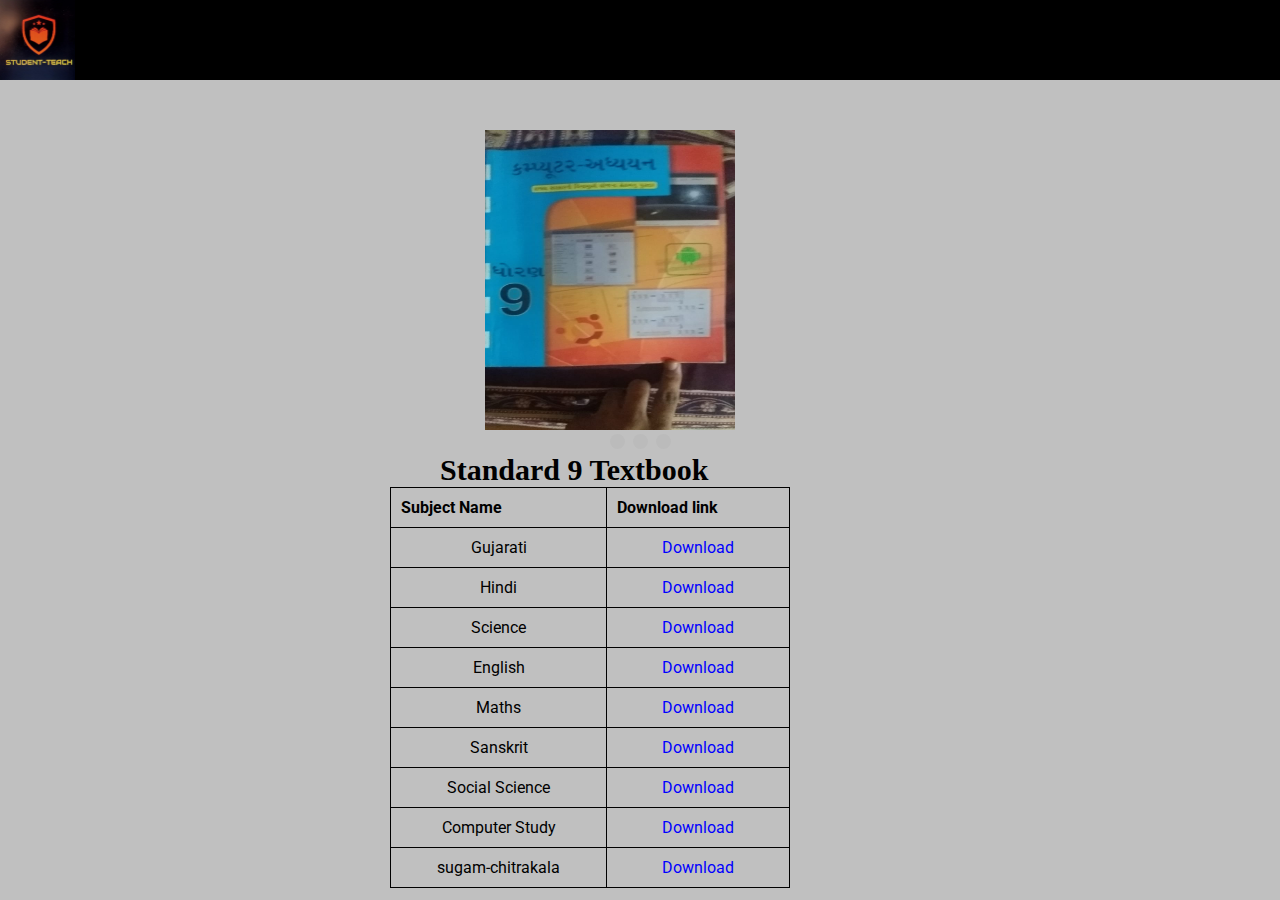
<file: index.html>
<!DOCTYPE html>
<html lang="en">

<head>
  <meta charset="UTF-8">
  <meta http-equiv="X-UA-Compatible" content="IE=edge">
  <meta name="viewport" content="width=device-width, initial-scale=1.0">
  <title>Student-Teach</title>
  <link rel="shortcut icon"  type="image/png" href="images/student-teach logo.jpeg">
  <link rel="stylesheet" href="css/home.css">
</head>
<body>
  <nav>
    <div class="logo"><img src="images/student-teach logo.jpeg" alt="" width="75px"></div>
    <ul>
      
  </nav>
<main>
  <main class="main">
    <div class="slideshow-container">

      <!-- Full-width images with number and caption text -->
      <div class="mySlides fade">
        <img src="images/computer.jpg">
      </div>
      <div class="mySlides fade">
        <img src="images/drawing.jpg">
      </div>

      <div class="mySlides fade">
        <img src="images/hindi.jpg">
      </div>

      <div class="mySlides fade">
        <img src="images/gujrati.jpg">
      </div>
      <div class="mySlides fade">
        <img src="images/sst.jpg">
      </div>
      <div class="mySlides fade">
        <img src="images/sanskrit.jpg">
      </div>
      <div class="mySlides fade">
        <img src="images/maths.jpg">
      </div>
      <div class="mySlides fade">
        <img src="images/english.jpg">
      </div>
      <div class="mySlides fade">
        <img src="images/sci.jpg">
      </div>

      <!-- Next and previous buttons -->
      <!-- <a class="prev" onclick="plusSlides(-1)">&#10094;</a>
              <a class="next" onclick="plusSlides(1)">&#10095;</a>
            </div>
            <br> -->

      <!-- The dots/circles -->
      <div style="text-align:center">
        <span class="dot" onclick="currentSlide(1)"></span>
        <span class="dot" onclick="currentSlide(2)"></span>
        <span class="dot" onclick="currentSlide(3)"></span>
      </div>
      <div class="table">
        <p>Standard 9 Textbook</p>
        <table>
          <tr>
            <th>Subject Name</th>
            <th>Download link</th>
          </tr>
          <tr>
            <td>Gujarati</td>
            <td><a href="https://drive.google.com/open?id=1_RdLkkXrejMPSvs8aVUWG1AHpvknllFv" target="_blank"
                rel="noopener">Download</a></td>
          </tr>
          <tr>
            <td>Hindi</td>
            <td><a href="https://drive.google.com/open?id=1Q0vqga958S02KSJtdFUzYqy_rSmAH_vR" target="_blank"
                rel="noopener">Download</a></td>
          </tr>
          <td>Science</td>
          <td><a href="https://drive.google.com/open?id=1If7bzf61JnhyA0pEvh6SVPA4Woab9Zho" target="_blank"
              rel="noopener">Download</a></td>
          </tr>
          <td>English</td>
          <td><a href="https://drive.google.com/open?id=1RXnKa188rVmCXd48v3uwNItZ5fLvORu9" target="_blank"
              rel="noopener">Download</a></td>
          </tr>
          <td>Maths</td>
          <td><a href="https://drive.google.com/open?id=1W-_h5SNFkpAV3O1Doz2HTDoWHf51BABD" target="_blank"
              rel="noopener">Download</a></td>
          </tr>
          <td>Sanskrit</td>
          <td><a href="https://drive.google.com/open?id=1ZeqlpvSqpmygTWk1FC-5xicruJlWK0ar" target="_blank"
              rel="noopener">Download</a></td>
          </tr>
          <td>Social Science</td>
          <td><a href="https://drive.google.com/open?id=1zRXdYpUmiDvwyN0s2NOGnKZX4yDkKwbU" target="_blank"
              rel="noopener">Download</a></td>
          </tr>
          <tr>
          <td>Computer Study</td>
          <td><a href="https://drive.google.com/open?id=1t8w5aHW7BJ6psdVgkM_BUtOxfbVWw0E6" target="_blank" rel="noopener">Download</a></td>
        </tr>
        <tr>
          <td>sugam-chitrakala</td>
          <td> <a href="https://drive.google.com/open?id=10j1xriP2RWG1CDyPii77wpDpzCBE7yuz" target="_blank" rel="noopener">Download</a></td>
        </tr>
      </table>
      
  </main></section>
</body>
<script src="pbk.js"></script>
</html>
</file>
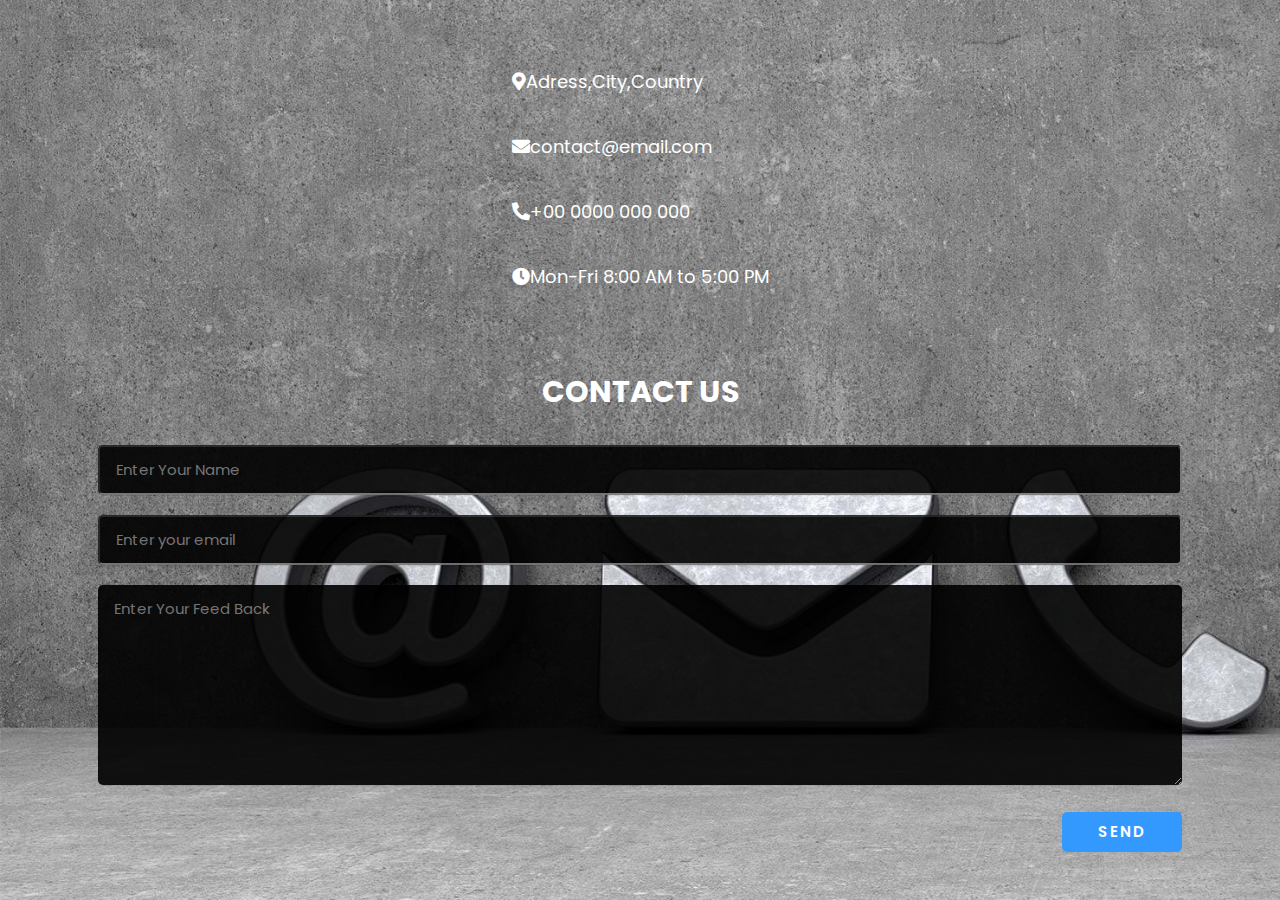
<file: call.html>
<!DOCTYPE html>
<html lang="en">
<head>
    <meta charset="UTF-8">
    <meta http-equiv="X-UA-Compatible" content="IE=edge">
    <meta name="viewport" content="width=device-width, initial-scale=1.0">
    <title>Document</title>
    <link rel="stylesheet" href="https://cdnjs.cloudflare.com/ajax/libs/font-awesome/5.15.3/css/all.min.css">
    <link rel="stylesheet" href="css/contactus.css">
</head>
<body>
    <div class="contact-section">
        <div class="contact-info">
            <div><i class="fas fa-map-marker-alt"></i>Adress,City,Country</div>
            <div><i class="fas fa-envelope "></i>contact@email.com</div>
            <div><i class="fas fa-phone-alt"></i></i>+00 0000 000 000</div>
            <div><i class="fas fa-clock"></i>Mon-Fri 8:00 AM to 5:00 PM</div>
        </div>
        <div class="contact-form">
            <h2>Contact Us</h2>
            <form  class ="contact" action="" method="POST">
                <input type="text" name="name" class="text-box" placeholder=" Enter Your Name" required>
                <input type="text" name="name" class="text-box" placeholder=" Enter your email" required>
                <textarea name="message"  rows="5" placeholder=" Enter Your Feed Back"required></textarea>
                <input type="submit" name="submit" class="send-btn" value="send">

            </form>
        </div>
    </div>
</body>
</html>
</file>
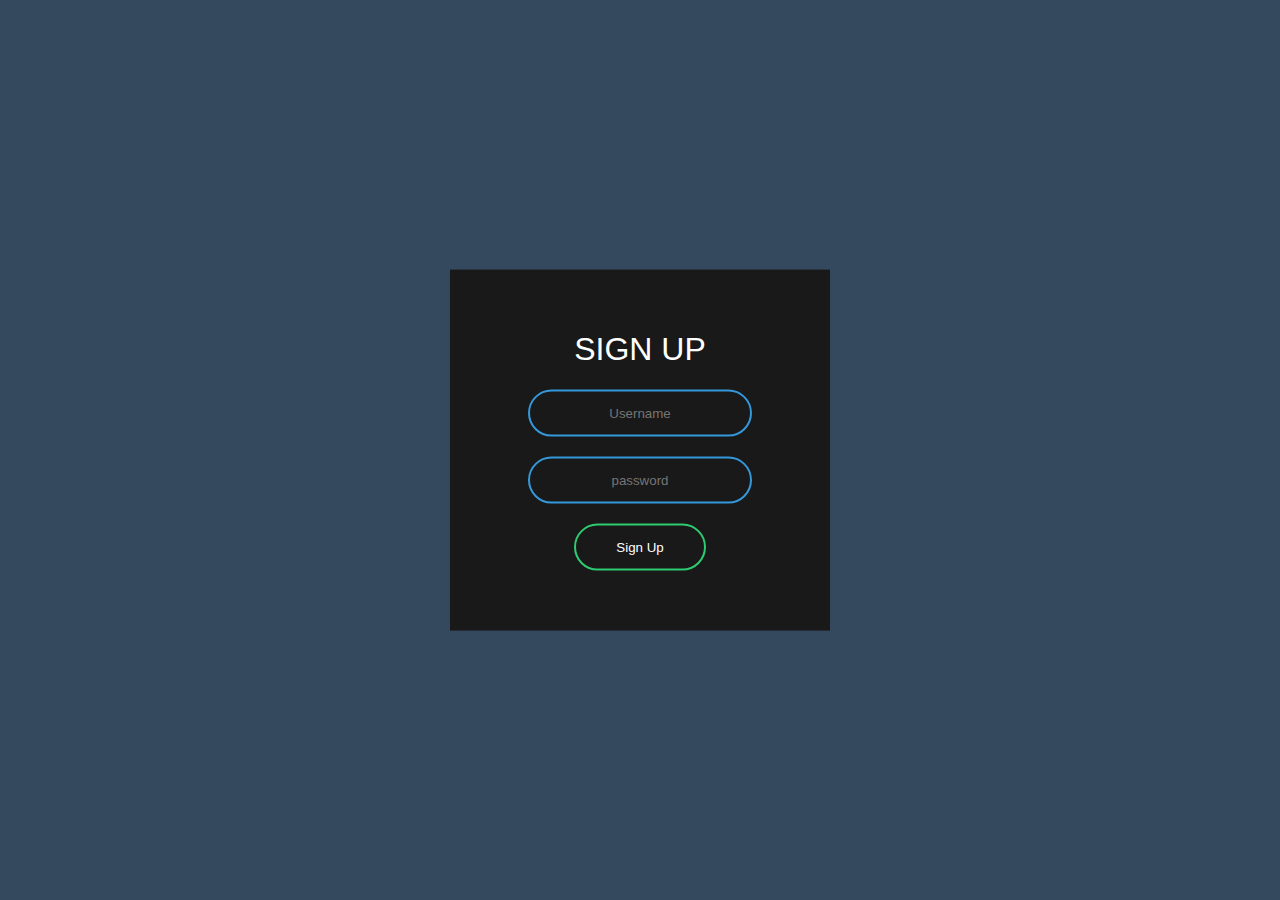
<file: sign-up.html>
<!DOCTYPE html>
<html lang="en">
<head>
    <meta charset="UTF-8">
    <meta http-equiv="X-UA-Compatible" content="IE=edge">
    <meta name="viewport" content="width=device-width, initial-scale=1.0">
    <title>Document</title>
    <link rel="stylesheet" href="css/signup.css">
</head>
<body>
    <form  class ="box" action="" method="post">
        <h1>Sign Up</h1>
        <input type="text" name="" placeholder="Username" required>
        <input type="password" name="" placeholder="password" required>
        <input type="submit" name="" value="Sign Up" >
    </form>
</body>
</html>
</file>
<file: css/home.css>
@import url('https://fonts.googleapis.com/css2?family=Montserrat:wght@800&family=Roboto:ital,wght@0,400;1,900&family=Staatliches&display=swap');

*{
    margin: 0;
    padding: 0;
}
body{
  background: silver;
}

.proggress{
    background-color: orangered;
    height: 2px;
    width: 100vw;
    animation: load 2s ease-in-out 1 ;
}
@keyframes load{
    0%{
        width: 0;
    }
    70%{
        width:60vw;
    }

    100%{
        width: 100vw;
    }
}
  
header {
    font-family: 'Lato', sans-serif;
    width: 100vw;
}
.btn{
    display: flex;
    background: color #000; 
    height:5vh;
    padding-bottom: 10px;
    margin-left: 1160px;
    margin-top: 17px;
}

nav ul li {
list-style: none;
margin-top: 10px;
margin-left: 10px;
margin-right:10px ;
font-family: bold;
}
nav ul  button {
    background-color: orangered;
    border: none;
    cursor: pointer;
}
.logo{
    display: flex;
    background-color: #000 
    ;
    padding-right: 300px;
    

}


@keyframes logo {
    background-color{
        width: 100vw;
    }
}



#aboutus{
    background: none;
    border: none;
    width: 80px;
    color: orangered;
} 
#aboutus{
    background:#000;
    border: none;
    width: 80px;
    color: orangered;
    margin-bottom: 18px;
} 

nav ul li a{
    color: orangered;
    text-decoration: none;
    font-size: 22px;
    margin-top: 15px;
}
* {box-sizing:border-box}

/* Slideshow container */
.slideshow-container {
  max-width: 500px;
  position: relative;
  margin: auto;
  height: 400px;
}

/* Hide the images by default */
.mySlides {
  display: none;
}

/* Next & previous buttons */
.prev, .next {
  cursor: pointer;
  position: absolute;
  top: 50%;
  width: auto;
  margin-top: -22px;
  padding: 16px;
  color: white;
  font-weight: bold;
  font-size: 18px;
  transition: 0.6s ease;
  border-radius: 0 3px 3px 0;
  user-select: none;
  margin-right: 500px;
}

/* Position the "next button" to the right */
.next {
  right: 0;
  border-radius: 3px 0 0 3px;
}

/* On hover, add a black background color with a little bit see-through */
.prev:hover, .next:hover {
  background-color: rgba(0,0,0,0.8);
}

/* Caption text */
.text {
  color: #f2f2f2;
  font-size: 15px;
  padding: 8px 12px;
  position: absolute;
  bottom: 8px;
  width: 100%;
  text-align: center;
}

.slideshow-container img{
    margin-top: 50px;
    margin-left: 95px;
    width: 250px;
    height: 300px;
}

/* Number text (1/3 etc) */
.numbertext {
  color: #f2f2f2;
  font-size: 12px;
  padding: 8px 12px;
  position: absolute;
  top: 0;
}

/* The dots/bullets/indicators */
.dot {
  cursor: pointer;
  height: 15px;
  width: 15px;
  margin: 0 2px;
  background-color: #bbb;
  border-radius: 50%;
  display: inline-block;
  transition: background-color 0.6s ease;
}

.active, .dot:hover {
  background-color: #717171;
}

/* Fading animation */
.fade {
  -webkit-animation-name: fade;
  -webkit-animation-duration: 1.5s;
  animation-name: fade;
  animation-duration: 1.5s;
}

@-webkit-keyframes fade {
  from {opacity: .4}
  to {opacity: 1}
}

@keyframes fade {
  from {opacity: .4}
  to {opacity: 1}
}
.table a{
  color: blue;
  text-decoration: none;
}
table{
    width: 400px;
    border-spacing: 40px  ;
    text-align: center;
    justify-content: center;
    font-family: 'Roboto', sans-serif;
}
th{
  text-align: left;
}
table,th,td{
  border: 1px solid #000;
  border-collapse: collapse;
}

th,td{
  padding: 10px;
}
 p{
   margin-left: 50px;
   font-size: 30px;
   font-weight: bold;
}
/* footer p{
    margin:auto;
   color: orangered;
    
}
footer{
    height: 12vh;
    /* margin-top: 20px; */
    /* background-color: #000;
    align-items: center;
    justify-content: center;
    font-family: 'Oswald', sans-serif;
} */
</file>
<file: css/contactus.css>
@import url('https://fonts.googleapis.com/css2?family=Poppins:ital,wght@0,400;0,600;0,700;1,500&display=swap');

*{
    margin: 0;
    padding: 0;
    box-sizing: border-box;
    font-family: 'Poppins', sans-serif;
}

body{
    min-height: 100vh;
    background: url(../images/orignal-c.jpg ) no-repeat;
    background-size: cover;
    display: flex;
    justify-content: center;
    align-items: center;
}
.contact-section{
    width: 100%;
    display: flex;
    justify-content: center;
    align-items: center;
}
.contact-info{
    color: #fff;
    max-width:500px;
    line-height: 65px;
    padding: left 50px;
    font-size: 18px;
}
.contact-form{
    max-width: 100%;
    margin-right: 50px;
}
.contact-info, .contact-form{
    flex: 1;
}
.contact-form h2{
    color: #fff;
    text-align: center;
    font-size: 35px;
    text-transform: uppercase;
    margin-bottom: 30px;
}
.contact-form .text-box{
    background-color: #000;
    color: #fff;
    width: clac(50%-10px);
    height: 50px;
    padding: 12px;
    font-size: 15px;
    border-radius: 5px;
    box-shadow: 0 1px 1px rgb(0, 0, 0 , 0.1);
    margin-bottom: 20px;
    opacity: 0.9;
}
.contact-form .text-box:first-child{
    margin-right: 15px;
}
.contact-form textarea{
    background:#000 ;
    color: #fff;
    border: none;
    width: 100%;
    padding: 12px;
    font-size:  15px;
    min-height: 200px;
    max-height: 400px;
    resize: vertical;
    border-radius: 5px;
    box-shadow: 0 1px 1px rgb(0, 0, 0 ,0.1);
    margin-bottom: 20px;
    opacity: 0.9;
}
 .send-btn{
    float: right;
    background: #3399FF ;
    color: #fff;
    border: none;
    width: 120px;
    height: 40px;
    font-size: 15px;
    font-weight: 600;
    text-transform: uppercase;
    letter-spacing: 2px;
    border-radius: 5px;
    cursor: pointer;
    transition: 0.3s;
}
.send-btn:hover{
    background: 33FF6F;
}
@media screen and(max-width:950px) {
    .contact-section,.contact-info{
        display: flex;
        flex-direction: column;
    }
}
.contact-info,.contact-form{
    margin: 30px 50px;
    flex-direction: column;
}
.contact-form h2{
    font-size: 30px;
}
.contact-form .text-box{
    width: 100%;
}
.contact-section, .contact-info{
    flex-direction: column;
}
</file>
<file: css/signup.css>
body{
    margin: 0;
    padding: 0;
    font-family:sans-serif;
    background: #34495e;
}
.box{
    width: 300px;
    padding: 40px;
    position: absolute;
    top: 50%;
    left: 50%;
    transform: translate(-50%,-50%);
    background: #191919;
    text-align: center;
}
.box h1{
    color: white;
    text-transform:uppercase;
    font-weight: 500;
}
.box input[type ="text"],.box input[type="password"]{
    border:0;
    background: none;
    display: block;
    margin: 20px auto;
    text-align: center;
    border: 2px solid #3498db;
    padding: 14px 10px;
    width: 200px;
    outline: none;
    color: white;
    border-radius: 24px;
    transition: 0.25s;
}
.box input[type ="text"] :focus,.box input[type="password"]{
    width: 200px;
    border-color: #3498db;
}
.box input[type="submit"]{
    border:0;
    background: none;
    display: block;
    margin: 20px auto;
    text-align: center;
    border: 2px solid #2ecc71;
    padding: 14px 40px;
    outline: none;
    color: white;
    border-radius: 24px;
    transition: 0.25s;
    cursor: pointer;
}
.box input[type="submit"]:hover{
    background: #3498db;
}
</file>
